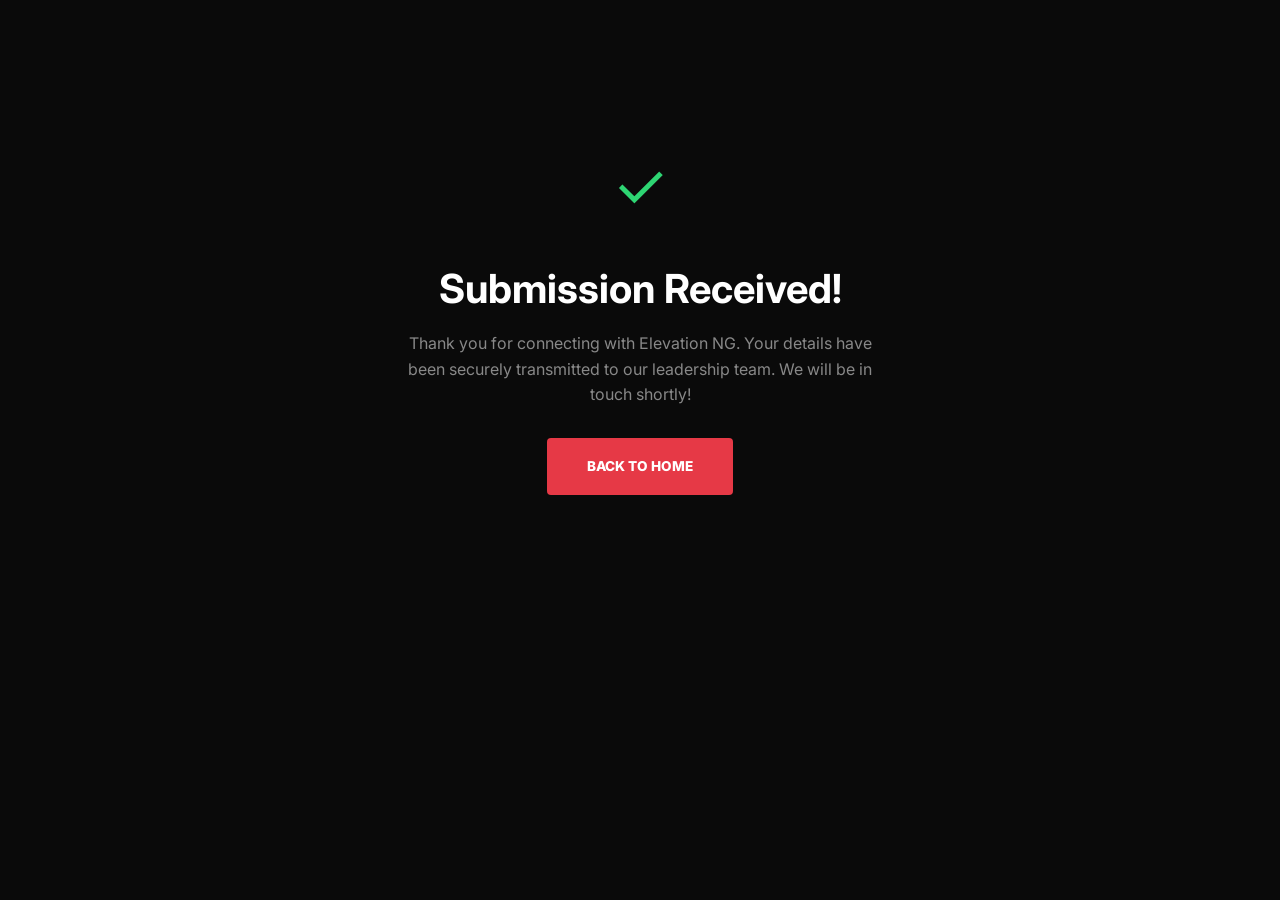
<file: thanks.html>
<!DOCTYPE html>
<html lang="en">
<head>
    <meta charset="UTF-8">
    <meta name="viewport" content="width=device-width, initial-scale=1.0">
    <title>Thank You | Elevation NG</title>
    <link rel="icon" type="image/jpeg" href="https://cdn.phototourl.com/free/2026-07-09-c6664fa5-bc67-49a7-946b-950789671715.jpg">
    <link rel="stylesheet" href="style.css">
    <link href="https://fonts.googleapis.com/css2?family=Inter:wght@400;600;800&display=swap" rel="stylesheet">
    <style>
        .thanks-container {
            display: flex;
            flex-direction: column;
            align-items: center;
            justify-content: center;
            min-height: 70vh;
            text-align: center;
            padding: 20px;
        }
        .success-icon {
            font-size: 4rem;
            color: #2ed573;
            margin-bottom: 20px;
            animation: pop 0.5s cubic-bezier(0.16, 1, 0.3, 1);
        }
        @keyframes pop { 0% { transform: scale(0); } 100% { transform: scale(1); } }
    </style>
</head>
<body style="background: #0a0a0a; color: #fff;">
    <div class="thanks-container">
        <div class="success-icon">✓</div>
        <h1 style="font-size: 2.5rem; margin-bottom: 10px;">Submission Received!</h1>
        <p style="color: #888; max-width: 500px; margin-bottom: 30px; line-height: 1.6;">Thank you for connecting with Elevation NG. Your details have been securely transmitted to our leadership team. We will be in touch shortly!</p>
        <a href="index.html" class="cta-btn">Back To Home</a>
    </div>
</body>
</html>
</file>
<file: style.css>
:root {
    --primary: #e63946;
    --dark-bg: #0a0a0a;
    --card-bg: #161616;
    --text-white: #ffffff;
    --text-gray: #a0a0a0;
    --glass: rgba(10, 10, 10, 0.85);
}

* {
    margin: 0;
    padding: 0;
    box-sizing: border-box;
    font-family: 'Inter', sans-serif;
}

body {
    background-color: var(--dark-bg);
    color: var(--text-white);
    line-height: 1.6;
}

/* Header & Navbar */
.main-header {
    position: fixed;
    top: 0;
    width: 100%;
    z-index: 1000;
    background: var(--glass);
    backdrop-filter: blur(15px);
    border-bottom: 1px solid rgba(255, 255, 255, 0.05);
}

.navbar {
    display: flex;
    justify-content: space-between;
    align-items: center;
    padding: 15px 5%;
    max-width: 1400px;
    margin: 0 auto;
}

.logo {
    display: flex;
    align-items: center;
    gap: 12px;
}

.logo img {
    height: 40px;
    width: 40px;
    border-radius: 50%;
    border: 1px solid var(--primary);
}

.logo span {
    font-weight: 900;
    letter-spacing: 1px;
}

.nav-links {
    display: flex;
    list-style: none;
    gap: 30px;
    align-items: center;
}

.nav-links a {
    text-decoration: none;
    color: var(--text-white);
    font-size: 0.85rem;
    font-weight: 600;
    text-transform: uppercase;
    transition: 0.3s;
}

.nav-links a:hover { color: var(--primary); }

.nav-btn {
    background: var(--primary);
    padding: 8px 20px;
    border-radius: 4px;
}

/* Hero Section */
.hero {
    height: 100vh;
    display: flex;
    align-items: center;
    justify-content: center;
    text-align: center;
    position: relative;
    overflow: hidden;
}

.background-video {
    position: absolute;
    top: 0;
    left: 0;
    width: 100%;
    height: 100%;
    object-fit: cover;
    z-index: -1;
    filter: brightness(0.4);
}

.live-badge {
    color: var(--primary);
    font-weight: 800;
    font-size: 0.75rem;
    letter-spacing: 2px;
    margin-bottom: 1rem;
    border: 1px solid var(--primary);
    padding: 5px 15px;
    border-radius: 50px;
    display: inline-block;
}

.hero-content h1 {
    font-size: clamp(2.5rem, 8vw, 5.5rem);
    font-weight: 900;
    line-height: 1;
    margin-bottom: 1.5rem;
    text-transform: uppercase;
}

/* Layout */
.container {
    max-width: 1200px;
    margin: 0 auto;
    padding: 100px 5%;
}

.section-title {
    font-size: 2.5rem;
    font-weight: 900;
    margin-bottom: 3rem;
    text-align: center;
    text-transform: uppercase;
}

/* Sermon Card */
.sermon-card {
    background: var(--card-bg);
    border-radius: 15px;
    overflow: hidden;
    max-width: 900px;
    margin: 0 auto;
}

.sermon-card video { width: 100%; aspect-ratio: 16/9; }

.sermon-info { padding: 30px; text-align: center; }

/* Event Grid */
.event-grid {
    display: grid;
    grid-template-columns: repeat(auto-fit, minmax(300px, 1fr));
    gap: 30px;
}

.event-item {
    background: var(--card-bg);
    padding: 40px;
    border-radius: 12px;
    border-bottom: 5px solid var(--primary);
    transition: transform 0.3s;
}

.event-item:hover { transform: translateY(-10px); }

.event-item .date { color: var(--primary); font-weight: 800; margin-bottom: 10px; }

/* Buttons */
.cta-btn {
    display: inline-block;
    padding: 18px 40px;
    background: var(--primary);
    color: white;
    text-decoration: none;
    font-weight: 800;
    text-transform: uppercase;
    font-size: 0.85rem;
    border-radius: 4px;
    transition: 0.3s;
}

.cta-btn.secondary {
    background: transparent;
    border: 2px solid white;
    margin-left: 10px;
}

.cta-btn:hover { background: #ff4d5a; transform: scale(1.05); }

/* Reveal Animation */
.reveal {
    opacity: 0;
    transform: translateY(40px);
    transition: 1s all ease;
}

.reveal.active {
    opacity: 1;
    transform: translateY(0);
}

footer {
    text-align: center;
    padding: 50px 0;
    background: #050505;
    color: var(--text-gray);
    font-size: 0.8rem;
}

/* Center button for New Here section */
.center-btn { text-align: center; margin-top: 20px;}
.section-text { text-align: center; margin-bottom: 20px;}

/* Utility Bar */
.utility-bar {
    background: #000;
    padding: 8px 5%;
    font-size: 0.7rem;
    font-weight: 700;
    letter-spacing: 1px;
    border-bottom: 1px solid rgba(255,255,255,0.1);
}

.utility-content {
    display: flex;
    justify-content: space-between;
    max-width: 1400px;
    margin: 0 auto;
}

.utility-links a {
    color: var(--text-gray);
    text-decoration: none;
    margin-left: 20px;
    transition: 0.3s;
}

.utility-links a:hover { color: #fff; }

/* Ministry Grid */
.ministry-grid {
    display: grid;
    grid-template-columns: repeat(auto-fit, minmax(300px, 1fr));
    gap: 20px;
    padding-top: 50px;
}

.m-card {
    position: relative;
    height: 250px;
    border-radius: 10px;
    overflow: hidden;
    cursor: pointer;
}

.m-card img {
    width: 100%;
    height: 100%;
    object-fit: cover;
    transition: transform 0.5s;
}

.m-overlay {
    position: absolute;
    bottom: 0;
    left: 0;
    right: 0;
    padding: 20px;
    background: linear-gradient(transparent, rgba(0,0,0,0.8));
}

.m-card:hover img { transform: scale(1.1); }

/* Update Header for a more "Fixed" feel */
.main-header {
    position: fixed;
    top: 0;
    width: 100%;
    z-index: 1000;
    /* Removed individual background here to let utility bar and nav stack */
}

/* Fix Utility Bar Spacing */
.utility-bar {
    background: #000;
    padding: 8px 5%;
    font-size: 0.7rem;
    font-weight: 700;
    letter-spacing: 1px;
    border-bottom: 1px solid rgba(255,255,255,0.05);
}

/* Enhance Ministry Card Text Visibility */
.m-overlay h3 {
    color: var(--text-white);
    font-size: 1.5rem;
    font-weight: 900;
    text-transform: uppercase;
    letter-spacing: 1px;
}

/* Smooth Scrolling for the whole site */
html {
    scroll-behavior: smooth;
}

/* Experience Section */
.experience-section {
    background-color: #ffffff; /* Matches the screenshot's clean look */
    color: #000000;
    text-align: center;
    padding: 80px 5%;
}

.experience-header h2 {
    font-size: 2.8rem;
    font-weight: 900;
    margin-bottom: 15px;
    color: #1a1a1a;
}

.experience-header p {
    font-size: 1.1rem;
    color: #555;
    max-width: 700px;
    margin: 0 auto 50px;
    font-weight: 600;
}

.experience-grid {
    display: grid;
    grid-template-columns: repeat(auto-fit, minmax(200px, 1fr));
    gap: 40px;
    max-width: 1200px;
    margin: 0 auto;
}

.experience-item {
    padding: 20px;
    display: flex;
    flex-direction: column;
    align-items: flex-start; /* Left aligned like the image */
    text-align: left;
    border-left: 1px solid #eee; /* Adds subtle separation lines */
}

.experience-item:first-child {
    border-left: none;
}

.experience-item .icon {
    font-size: 2rem;
    margin-bottom: 15px;
}

.experience-item h3 {
    font-size: 1.2rem;
    font-weight: 800;
    margin-bottom: 15px;
}

.experience-item p {
    font-size: 0.95rem;
    color: #444;
    line-height: 1.5;
    margin-bottom: 20px;
    min-height: 80px; /* Keeps boxes even */
}

.find-link {
    text-decoration: none;
    color: #000;
    font-weight: 800;
    font-size: 0.9rem;
    text-transform: capitalize;
    transition: 0.3s;
}

.find-link:hover {
    color: var(--primary);
    padding-left: 5px;
}

/* About Page Specifics */
.page-hero {
    height: 60vh;
    display: flex;
    align-items: center;
    justify-content: center;
    text-align: center;
    padding-top: 100px;
}

.mission-split {
    display: flex;
    align-items: center;
    gap: 60px;
    flex-wrap: wrap;
}

.mission-text { flex: 1; min-width: 300px; }
.mission-image { flex: 1; min-width: 300px; }

.mission-image img {
    width: 100%;
    border-radius: 15px;
    box-shadow: 0 20px 40px rgba(0,0,0,0.4);
}

.leadership-grid {
    display: grid;
    grid-template-columns: repeat(auto-fit, minmax(250px, 1fr));
    gap: 40px;
    max-width: 900px;
    margin: 0 auto;
}

.leader-card {
    text-align: center;
}

.leader-card img {
    width: 200px;
    height: 200px;
    object-fit: cover;
    border-radius: 50%;
    margin-bottom: 20px;
    filter: grayscale(100%);
    transition: 0.5s;
}

.leader-card:hover img {
    filter: grayscale(0%);
    transform: scale(1.05);
}

.leader-card h3 {
    font-weight: 800;
    margin-bottom: 5px;
}

.leader-card p {
    color: var(--text-gray);
    font-size: 0.9rem;
}

/* Core Values Styles */
.values-section {
    background-color: var(--dark-bg);
}

.values-grid {
    display: grid;
    grid-template-columns: repeat(auto-fit, minmax(250px, 1fr));
    gap: 40px;
}

.value-item {
    padding: 30px;
    background: var(--card-bg);
    border-radius: 12px;
    position: relative;
    transition: 0.3s;
}

.value-item:hover {
    background: #1e1e1e;
    transform: translateY(-5px);
}

.value-item span {
    font-size: 3rem;
    font-weight: 900;
    color: var(--primary);
    opacity: 0.2;
    position: absolute;
    top: 10px;
    right: 20px;
}

.value-item h3 {
    font-weight: 800;
    margin-bottom: 15px;
    font-size: 1.1rem;
    position: relative;
    z-index: 1;
}

.value-item p {
    color: var(--text-gray);
    font-size: 0.9rem;
    line-height: 1.6;
}

/* Belief Section Styles */
.belief-section {
    background-color: #0d0d0d;
    border-top: 1px solid rgba(255, 255, 255, 0.05);
}

.belief-grid {
    display: grid;
    grid-template-columns: 1fr 1fr; /* Two columns for a balanced look */
    gap: 30px;
    margin-top: 40px;
}

.belief-item {
    border-left: 3px solid var(--primary);
    padding: 10px 25px;
}

.belief-item h3 {
    font-weight: 800;
    margin-bottom: 10px;
    text-transform: uppercase;
    font-size: 1rem;
    letter-spacing: 1px;
}

.belief-item p {
    color: var(--text-gray);
    font-size: 0.95rem;
    line-height: 1.5;
}

/* Sermon Page Styles */
.featured-sermon {
    padding-top: 150px;
}

.main-video-container {
    background: var(--card-bg);
    border-radius: 20px;
    overflow: hidden;
    box-shadow: 0 30px 60px rgba(0,0,0,0.5);
}

.main-video-info {
    padding: 40px;
}

.series-tag {
    color: var(--primary);
    font-weight: 800;
    font-size: 0.7rem;
    letter-spacing: 2px;
    display: block;
    margin-bottom: 10px;
}

.video-actions {
    margin-top: 25px;
    display: flex;
    gap: 15px;
}

/* Archive Grid */
.archive-header {
    display: flex;
    justify-content: space-between;
    align-items: center;
    margin-bottom: 40px;
    flex-wrap: wrap;
}

.search-box input {
    background: #1a1a1a;
    border: 1px solid rgba(255,255,255,0.1);
    color: white;
    padding: 12px 25px;
    border-radius: 50px;
    width: 300px;
    font-family: inherit;
}

.sermon-grid {
    display: grid;
    grid-template-columns: repeat(auto-fit, minmax(300px, 1fr));
    gap: 30px;
}

.s-archive-card {
    cursor: pointer;
    transition: 0.3s;
}

.s-thumb {
    position: relative;
    border-radius: 12px;
    overflow: hidden;
    aspect-ratio: 16/9;
}

.s-thumb img {
    width: 100%;
    height: 100%;
    object-fit: cover;
    transition: 0.5s;
}

.play-overlay {
    position: absolute;
    top: 50%;
    left: 50%;
    transform: translate(-50%, -50%);
    background: var(--primary);
    width: 60px;
    height: 60px;
    border-radius: 50%;
    display: flex;
    align-items: center;
    justify-content: center;
    font-size: 1.5rem;
    opacity: 0;
    transition: 0.3s;
}

.s-archive-card:hover .play-overlay { opacity: 1; }
.s-archive-card:hover .s-thumb img { transform: scale(1.05); filter: brightness(0.6); }

.s-content {
    margin-top: 15px;
}

.s-content h3 {
    font-size: 1.1rem;
    font-weight: 800;
    margin-bottom: 5px;
}

.s-content p {
    color: var(--text-gray);
    font-size: 0.85rem;
}

/* Giving Page Styles */
.giving-grid {
    display: grid;
    grid-template-columns: repeat(auto-fit, minmax(280px, 1fr));
    gap: 30px;
    margin-bottom: 80px;
}

.give-card {
    background: var(--card-bg);
    padding: 40px;
    border-radius: 20px;
    text-align: center;
    border: 1px solid rgba(255,255,255,0.05);
    transition: 0.3s;
}

.give-card:hover {
    transform: translateY(-10px);
    border-color: var(--primary);
}

.give-icon {
    font-size: 3rem;
    margin-bottom: 20px;
}

.give-card h3 {
    margin-bottom: 15px;
    font-weight: 800;
}

.give-card p {
    color: var(--text-gray);
    font-size: 0.95rem;
    margin-bottom: 25px;
    line-height: 1.6;
}

/* Give Form Wrapper */
.give-form-section {
    padding-bottom: 100px;
}

.form-wrapper {
    max-width: 500px;
    margin: 0 auto;
    background: #111;
    padding: 40px;
    border-radius: 20px;
    box-shadow: 0 40px 100px rgba(0,0,0,0.5);
}

.form-wrapper h2 {
    text-align: center;
    margin-bottom: 30px;
    font-weight: 900;
}

.input-group {
    margin-bottom: 20px;
}

.input-group label {
    display: block;
    margin-bottom: 8px;
    font-size: 0.85rem;
    font-weight: 700;
    color: var(--text-gray);
}

.input-group input, 
.input-group select {
    width: 100%;
    padding: 15px;
    background: #222;
    border: 1px solid #333;
    border-radius: 8px;
    color: white;
    font-family: inherit;
}

.secure-note {
    text-align: center;
    font-size: 0.75rem;
    color: #666;
    margin-top: 20px;
}

/* Container for the icon */
.menu-toggle {
    display: none; /* Hidden on desktop */
    flex-direction: column;
    justify-content: space-between;
    width: 30px;
    height: 21px;
    cursor: pointer;
    z-index: 1001;
}

/* The three horizontal bars */
.menu-toggle .bar {
    height: 3px;
    width: 100%;
    background-color: white;
    border-radius: 10px;
    transition: all 0.3s ease-in-out;
}

/* Visit Page Specific Styles */
.visit-grid {
    display: grid;
    grid-template-columns: repeat(auto-fit, minmax(250px, 1fr));
    gap: 30px;
    margin-bottom: 80px;
}

.visit-card {
    background: #111;
    padding: 30px;
    border-radius: 15px;
    border: 1px solid rgba(255,255,255,0.05);
    transition: transform 0.3s ease;
}

.visit-card:hover {
    transform: translateY(-5px);
}

.visit-icon {
    font-size: 2.5rem;
    margin-bottom: 15px;
}

.visit-card h3 {
    font-size: 1.3rem;
    margin-bottom: 10px;
    font-weight: 800;
}

.visit-card p {
    color: var(--text-gray);
    font-size: 0.9rem;
    line-height: 1.6;
}

/* Map Layout Split */
.map-section {
    display: flex;
    flex-wrap: wrap;
    gap: 40px;
    align-items: center;
    margin-bottom: 100px;
}

.map-info {
    flex: 1;
    min-width: 300px;
}

.map-info h2 {
    font-size: 2.5rem;
    font-weight: 900;
    margin-bottom: 15px;
}

.map-info p {
    color: var(--text-gray);
    line-height: 1.7;
    margin-bottom: 10px;
}

.map-wrapper {
    flex: 1.5;
    min-width: 300px;
}

.mock-map {
    width: 100%;
    height: 350px;
    background: #1c1c1c;
    border-radius: 15px;
    display: flex;
    flex-direction: column;
    justify-content: center;
    align-items: center;
    border: 1px solid #333;
}

/* Visit Form Adjustment */
.visit-form-section {
    padding-bottom: 100px;
}

/* Tablet and Mobile View */
@media (max-width: 768px) {
    .menu-toggle {
        display: flex; /* Show on mobile */
    }

    /* Animation: Top bar rotates 45 degrees */
    .menu-toggle.is-active .bar:nth-child(1) {
        transform: translateY(9px) rotate(45deg);
    }

    /* Animation: Middle bar disappears */
    .menu-toggle.is-active .bar:nth-child(2) {
        opacity: 0;
    }

    /* Animation: Bottom bar rotates -45 degrees */
    .menu-toggle.is-active .bar:nth-child(3) {
        transform: translateY(-9px) rotate(-45deg);
    }
}

/* Responsive fix for Belief Grid */
@media (max-width: 768px) {
    .belief-grid {
        grid-template-columns: 1fr;
    }
}


/* ==========================================
   MOBILE RESPONSIVE NAVIGATION (768px & below)
   ========================================== */
@media (max-width: 768px) {
    
    /* 1. Adjust main navbar padding */
    .navbar {
        padding: 15px 20px;
        position: relative;
    }

    /* 2. Show the Hamburger Menu Icon */
    .menu-toggle {
        display: flex; /* Overrides the desktop 'display: none' */
    }

    /* 3. Transform standard nav links into a mobile dropdown drawer */
    .nav-links {
        display: none; /* Hidden by default */
        flex-direction: column;
        position: absolute;
        top: 100%; /* Sits exactly below the header */
        left: 0;
        width: 100%;
        background-color: #000000; /* Matching solid background */
        padding: 30px 0;
        text-align: center;
        gap: 25px;
        border-bottom: 2px solid #1a1a1a;
        box-shadow: 0 10px 20px rgba(0, 0, 0, 0.5);
        z-index: 999;
    }

    /* 4. This class is toggled by JS when you click the hamburger */
    .nav-links.active {
        display: flex;
    }

    /* Make mobile menu links slightly larger for easy tapping */
    .nav-links li a {
        font-size: 1.1rem;
        display: block;
        width: 100%;
    }

    /* Style adjustment for the mobile Call-To-Action button */
    .nav-links .nav-btn {
        display: inline-block;
        width: 80%; /* Centers and boundaries the button nicely */
        margin: 0 auto;
        padding: 12px 0;
    }

    /* 5. Hamburger Morph Animations (Turns 3 lines into an 'X') */
    .menu-toggle.is-active .bar:nth-child(1) {
        transform: translateY(9px) rotate(45deg);
    }

    .menu-toggle.is-active .bar:nth-child(2) {
        opacity: 0; /* Melts the middle bar away */
    }

    .menu-toggle.is-active .bar:nth-child(3) {
        transform: translateY(-9px) rotate(-45deg);
    }
}

/* ==========================================
   BANK TRANSFER COMPONENT LAYOUT
   ========================================== */
.bank-transfer-section {
    padding: 80px 0;
    text-align: center;
}

.section-subtitle {
    color: #888;
    margin-bottom: 40px;
    font-size: 0.95rem;
    max-width: 600px;
    margin-left: auto;
    margin-right: auto;
    line-height: 1.6;
}

.bank-grid {
    display: grid;
    grid-template-columns: repeat(auto-fit, minmax(300px, 1fr));
    gap: 25px;
    max-width: 800px;
    margin: 0 auto;
    padding: 0 20px;
}

.bank-card {
    background: #111;
    border: 1px solid #222;
    border-radius: 12px;
    padding: 25px;
    display: flex;
    align-items: center;
    gap: 20px;
    text-align: left;
    cursor: pointer;
    position: relative;
    transition: transform 0.2s ease, border-color 0.2s ease, background 0.2s ease;
}

/* Red glow highlight when hovering on a desktop */
.bank-card:hover {
    transform: translateY(-2px);
    border-color: #ff3b3f;
    background: #151515;
}

/* Dynamic State: Changes to green when JavaScript triggers a copy success */
.bank-card.copied-card {
    border-color: #2ed573 !important;
    background: #0e1a12;
}

/* Logos styling */
.bank-logo-placeholder {
    width: 55px;
    height: 55px;
    border-radius: 10px;
    background: #d11919; /* Corporate UBA Maroon-Red */
    color: #fff;
    display: flex;
    align-items: center;
    justify-content: center;
    font-weight: 900;
    font-size: 1.1rem;
    flex-shrink: 0;
}

/* Overriding Moniepoint blue badge theme */
.bank-logo-placeholder.moniepoint {
    background: #0049ff;
}

.bank-details h3 {
    font-size: 1.1rem;
    font-weight: 700;
    margin-bottom: 5px;
    color: #fff;
}

.account-number-wrapper {
    display: flex;
    align-items: center;
    gap: 12px;
    margin-bottom: 6px;
}

.account-num {
    font-family: 'Inter', monospace;
    font-size: 1.3rem;
    font-weight: 800;
    color: #ff3b3f;
    letter-spacing: 0.5px;
}

.copied-card .account-num {
    color: #2ed573;
}

.copy-badge {
    font-size: 0.75rem;
    background: #222;
    padding: 3px 8px;
    border-radius: 4px;
    color: #aaa;
    transition: all 0.2s ease;
}

.copy-badge.copied {
    background: #2ed573;
    color: #fff;
}

.account-name {
    font-size: 0.8rem;
    text-transform: uppercase;
    letter-spacing: 1px;
    color: #666;
    font-weight: 600;
}

/* Adjust layout on small mobile screen sizing */
@media (max-width: 480px) {
    .bank-card {
        flex-direction: column;
        text-align: center;
        padding: 20px;
    }
    .account-number-wrapper {
        justify-content: center;
    }
}

/* ==========================================
   INTERACTIVE SUPPORT & CONTACT GRID
   ========================================== */
.support-section {
    padding: 80px 0;
    text-align: center;
}

.support-grid {
    display: grid;
    grid-template-columns: repeat(auto-fit, minmax(320px, 1fr));
    gap: 30px;
    max-width: 900px;
    margin: 40px auto 0 auto;
    padding: 0 20px;
}

.support-card {
    background: #111;
    border: 1px solid var(--card-border, #222);
    border-radius: 16px;
    padding: 35px;
    text-align: left;
    transition: transform 0.3s cubic-bezier(0.16, 1, 0.3, 1), border-color 0.3s ease;
    display: flex;
    flex-direction: column;
    justify-content: space-between;
}

.support-card:hover {
    transform: translateY(-4px);
    border-color: rgba(255, 255, 255, 0.15);
    box-shadow: 0 15px 35px rgba(0, 0, 0, 0.4);
}

.support-header {
    display: flex;
    align-items: center;
    gap: 15px;
    margin-bottom: 15px;
}

.country-flag {
    font-size: 1.8rem;
    background: rgba(255, 255, 255, 0.03);
    padding: 5px 10px;
    border-radius: 8px;
    border: 1px solid var(--card-border, #222);
}

.support-header h3 {
    font-size: 1.3rem;
    color: #fff;
    font-weight: 800;
}

.support-desc {
    color: #888;
    font-size: 0.95rem;
    line-height: 1.6;
    margin-bottom: 30px;
}

/* Button Action Layouts */
.support-actions {
    display: flex;
    flex-direction: column;
    gap: 12px;
}

.support-btn {
    display: flex;
    align-items: center;
    justify-content: center;
    padding: 14px;
    border-radius: 10px;
    font-weight: 700;
    font-size: 0.95rem;
    text-decoration: none;
    transition: all 0.2s ease;
}

/* Specific UI Brands styles */
.whatsapp-btn {
    background: #25D366; /* Official WhatsApp Green */
    color: #000;
}

.whatsapp-btn:hover {
    background: #20ba59;
    transform: scale(1.01);
}

.call-btn {
    background: transparent;
    color: #fff;
    border: 1px solid rgba(255, 255, 255, 0.1);
}

.call-btn:hover {
    background: rgba(255, 255, 255, 0.05);
    border-color: #fff;
}

/* Tablet & Mobile Layout Adjustment */
@media (max-width: 580px) {
    .support-card {
        padding: 25px;
    }
    .support-grid {
        grid-template-columns: 1fr;
    }
}

/* ==========================================================================
   GLOBAL BRAND THEME VARIABLES
   ========================================================================== */
:root {
    --bg-black: #0a0a0a;
    --card-bg: #121212;
    --card-border: rgba(255, 255, 255, 0.05);
    --brand-red: #ff3b3f;
    --brand-red-hover: #e02f33;
    --text-white: #ffffff;
    --text-gray: #a0a0a0;
    --text-muted: #666666;
    --success-green: #2ed573;
    --transition-smooth: all 0.4s cubic-bezier(0.16, 1, 0.3, 1);
}

/* ==========================================================================
   INTERSECTION OBSERVER SCROLL REVEAL ENGINE (UI/UX Animation)
   ========================================================================== */
.reveal {
    opacity: 0;
    transform: translateY(30px) scale(0.98);
    transition: opacity 0.8s cubic-bezier(0.16, 1, 0.3, 1),
                transform 0.8s cubic-bezier(0.16, 1, 0.3, 1);
    will-change: transform, opacity;
}

/* State triggered automatically by JavaScript when scrolled into view */
.reveal.active {
    opacity: 1;
    transform: translateY(0) scale(1);
}

/* Delay modifiers for grids so elements fade in one after another */
.reveal:nth-child(2) { transition-delay: 0.1s; }
.reveal:nth-child(3) { transition-delay: 0.2s; }
.reveal:nth-child(4) { transition-delay: 0.3s; }

/* ==========================================================================
   DYNAMIC SCROLLED HEADER EFFECT
   ========================================================================== */
.main-header {
    position: fixed;
    top: 0;
    left: 0;
    width: 100%;
    z-index: 1000;
    transition: var(--transition-smooth);
}

/* Class toggled by script.js when page is scrolled down */
.main-header.scrolled {
    background: rgba(10, 10, 10, 0.85);
    backdrop-filter: blur(15px);
    -webkit-backdrop-filter: blur(15px);
    border-bottom: 1px solid rgba(255, 255, 255, 0.05);
    box-shadow: 0 10px 30px rgba(0, 0, 0, 0.5);
}
.main-header.scrolled .utility-bar {
    margin-top: -40px; /* Seamlessly collapses utility bar out of view on scroll */
    opacity: 0;
}

/* ==========================================================================
   VISIT PAGE COMPONENT STYLING
   ========================================================================== */
.section-tag {
    color: var(--brand-red);
    font-size: 0.8rem;
    font-weight: 800;
    letter-spacing: 2px;
    text-transform: uppercase;
    display: block;
    margin-bottom: 8px;
}

.map-lead {
    font-size: 1.2rem;
    color: var(--text-white);
    font-weight: 600;
    margin-bottom: 15px;
}

.location-meta-list {
    margin: 30px 0;
    display: flex;
    flex-direction: column;
    gap: 20px;
}

.meta-item {
    display: flex;
    align-items: flex-start;
    gap: 15px;
}

.meta-icon {
    font-size: 1.3rem;
    background: rgba(255, 255, 255, 0.03);
    padding: 10px;
    border-radius: 8px;
    border: 1px solid var(--card-border);
}

.meta-item strong {
    display: block;
    color: var(--text-white);
    font-size: 0.95rem;
}

.meta-item p {
    color: var(--text-gray);
    font-size: 0.9rem;
    margin-top: 2px;
}

/* High-End Simulated Map UX Container */
.interactive-map-card {
    width: 100%;
    height: 400px;
    background: #1a1a1a url('https://images.unsplash.com/photo-1524661135-423995f22d0b?q=80&w=1000') center/cover;
    border-radius: 16px;
    border: 1px solid var(--card-border);
    position: relative;
    overflow: hidden;
    cursor: pointer;
    transition: var(--transition-smooth);
}

.interactive-map-card:hover {
    transform: translateY(-4px);
    border-color: rgba(255, 255, 255, 0.15);
    box-shadow: 0 20px 40px rgba(0,0,0,0.4);
}

.map-overlay-tint {
    position: absolute;
    top: 0; left: 0; width: 100%; height: 100%;
    background: linear-gradient(180deg, rgba(10,10,10,0.2) 0%, rgba(10,10,10,0.7) 100%);
    display: flex;
    align-items: center;
    justify-content: center;
}

/* Animated Pulse Pin Map Effect */
.map-marker-pulse {
    position: relative;
}

.map-marker-pulse .pin {
    width: 20px;
    height: 20px;
    background: var(--brand-red);
    border-radius: 50% 50% 50% 0;
    transform: rotate(-45deg);
    position: absolute;
    top: -10px;
    left: -10px;
    z-index: 2;
    border: 2px solid var(--text-white);
}

.map-marker-pulse .pulse {
    background: rgba(255, 59, 63, 0.4);
    border-radius: 50%;
    height: 40px;
    width: 40px;
    position: absolute;
    left: -20px;
    top: -20px;
    animation: mapPulse 2s infinite;
    z-index: 1;
}

@keyframes mapPulse {
    0% { transform: scale(0.5); opacity: 1; }
    100% { transform: scale(2.5); opacity: 0; }
}

.map-floating-badge {
    position: absolute;
    bottom: 20px;
    left: 20px;
    background: #111;
    padding: 12px 20px;
    border-radius: 10px;
    border: 1px solid var(--card-border);
}

.map-floating-badge h4 { color: #fff; margin-bottom: 2px; font-size: 0.95rem; }
.map-floating-badge p { color: var(--brand-red); font-size: 0.8rem; font-weight: 600; }

/* Interactive Hover Buttons UI */
.text-icon-btn {
    display: inline-flex;
    align-items: center;
    gap: 10px;
}
.btn-arrow {
    transition: transform 0.3s ease;
}
.cta-btn:hover .btn-arrow {
    transform: translateX(5px);
}

/* Fixes text contrast for the map action button */
.map-btn-fix {
    color: #000000 !important; /* Forces text to be bold dark black against the bright background */
    font-weight: 800;
}

.map-btn-fix:hover {
    color: #000000 !important;
}

.mobile-menu-toggle .bar {
    width: 100%;
    height: 3px;
    background-color: #FFFFFF; /* High contrast white against your dark blue header */
    border-radius: 2px;
    transition: all 0.3s ease;
}

/* ==========================================================================
   GLOBAL RESPONSIVE VIEWPORT BREAKPOINTS (Mobile and Tablet layout fixes)
   ========================================================================== */
@media (max-width: 992px) {
    .map-section {
        flex-direction: column;
        align-items: stretch;
        gap: 30px;
    }
    .map-info, .map-wrapper {
        width: 100%;
        flex: none;
    }
}

@media (max-width: 768px) {
    /* Global Section Typography Reduction for Mobile screens */
    h1 { font-size: 2.8rem !important; }
    h2 { font-size: 2rem !important; }
    
    /* Make Grids drop uniformly to a single responsive vertical stack */
    .giving-grid, .visit-grid, .experience-grid, .ministry-grid, .event-grid {
        grid-template-columns: 1fr !important;
        gap: 20px !important;
    }
    
    .container {
        padding: 60px 20px !important; /* Prevents edge-clipping layouts on phones */
    }
    
    .page-hero {
        padding: 140px 20px 80px 20px !important;
    }
}
</file>
